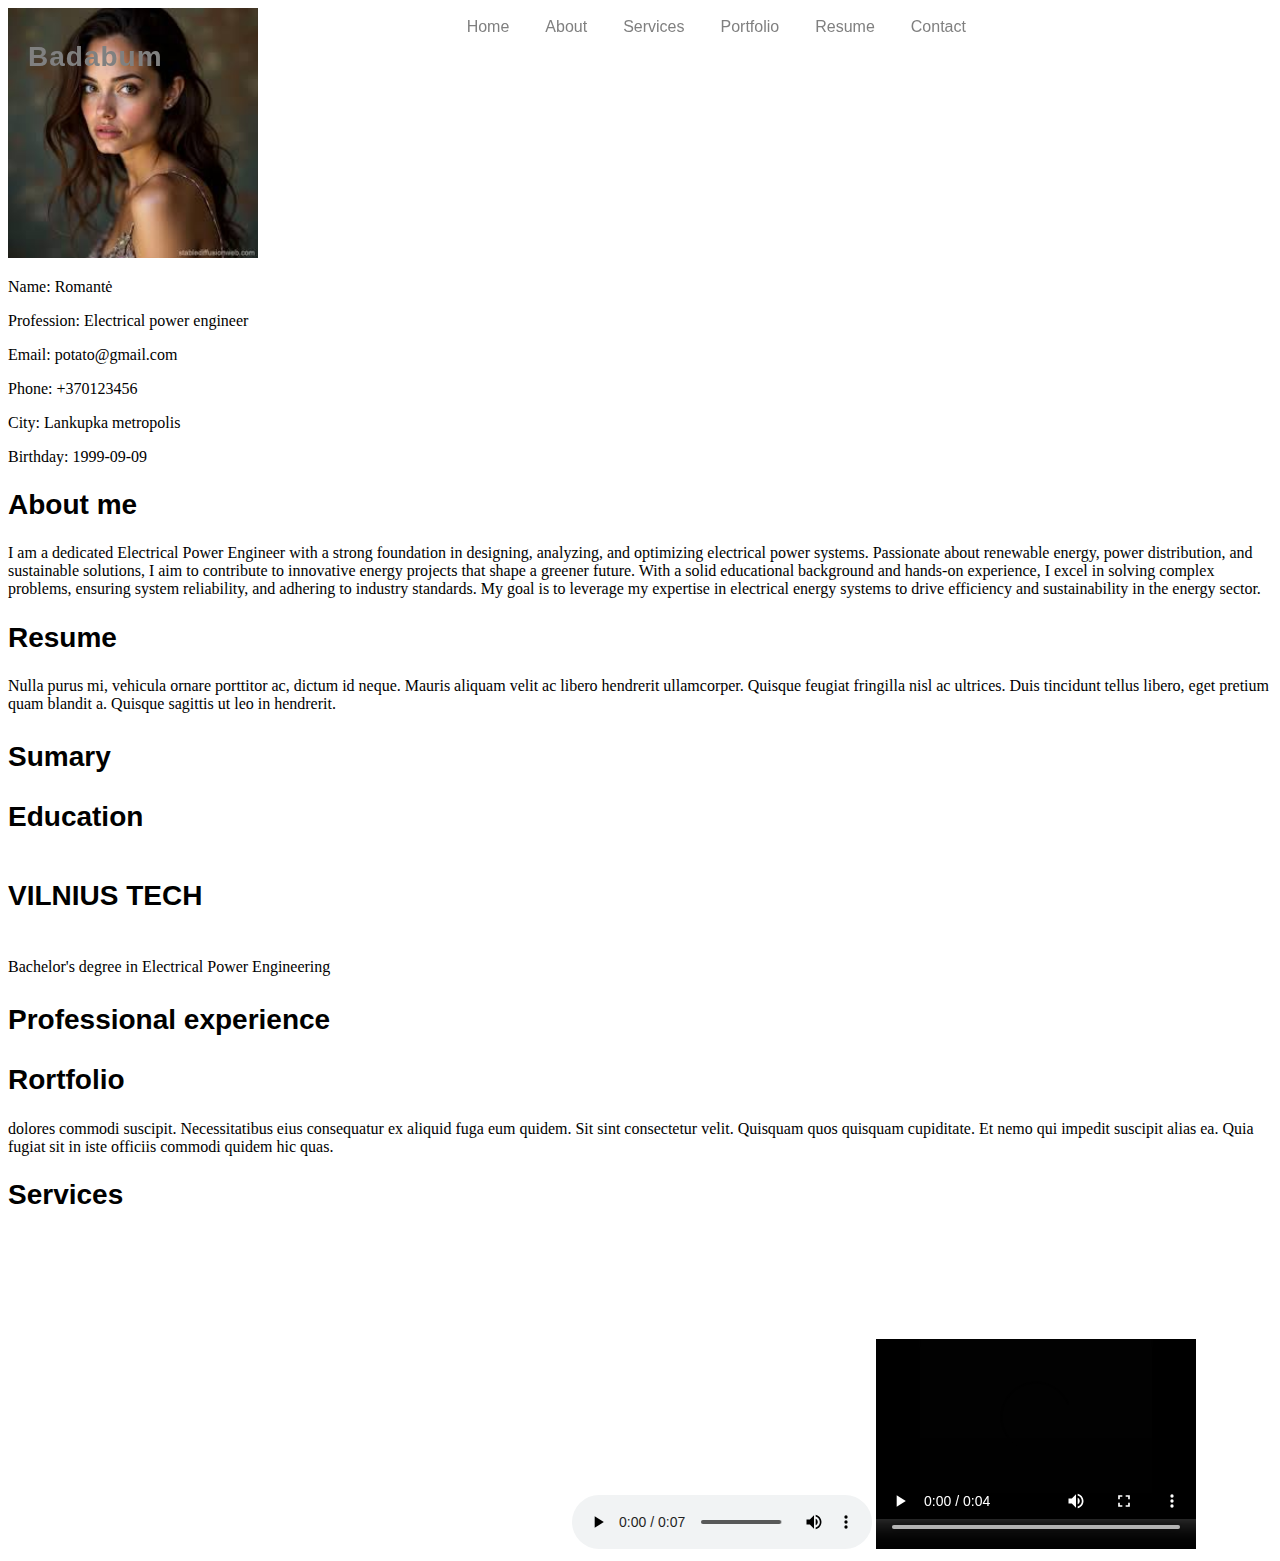
<file: index.html>
<!DOCTYPE html>
<html lang="lt"> 
<head>
    <link rel="stylesheet" href="style.css">
    <meta charset="UTF-8"> 
    <meta name="description" content="Papildoma užduotis">
    <meta name="author" content="--Romantė Šiupšinskaitė"> 
    
    <title>Laboratorinis darbas</title> 
    
</head>
    <!-- Header -->
    <header class="header">
        <div class="header-name">
            <h2>Badabum</h2>
        </div>

        <!-- Desktop Navigation -->
        <div class="menu-buttons d-none d-md-flex">
            <a href="#home">Home</a>
            <a href="#about">About</a>
            <a href="#services">Services</a>
            <a href="#portfolio">Portfolio</a>
            <a href="#resume">Resume</a>
            <a href="#resume">Contact</a>
        </div>

        <!-- Mobile Dropdown -->
        <div class="dropdown d-md-none">
            <button class="menu-icon dropdown-toggle" onclick="toggleDropdown()">☰</button>
            <ul class="dropdown-menu" id="dropdownMenu">
                <li><a href="#home">Home</a></li>
                <li><a href="#about">About</a></li>
                <li><a href="#resume">Resume</a></li>
                <li><a href="#portfolio">Portfolio</a></li>
                <li><a href="#services">Services</a></li>
                <li><a href="#contact">Contact</a></li>
            </ul>
        </div>
    </header>
    <body>
        
    <div class="About">
        <img src="nuotraukos/jolie.jpg" width="250">
        <p><b>Name: </b>Romantė</p>
        <p><b>Profession: </b>Electrical power engineer</p>
        <P><b>Email: </b>potato@gmail.com</P>
        <p><b>Phone: </b>+370123456</p>
        <p><b>City: </b>Lankupka metropolis</p>
        <p><b>Birthday: </b>1999-09-09</p>
        <h2>About me</h2>
        <p>I am a dedicated Electrical Power Engineer with a strong foundation in designing, analyzing, and optimizing electrical power systems.
             Passionate about renewable energy, power distribution, and sustainable solutions, 
             I aim to contribute to innovative energy projects that shape a greener future. 
             With a solid educational background and hands-on experience, I excel in solving complex problems, ensuring system reliability, 
             and adhering to industry standards. My goal is to leverage my expertise in electrical energy systems to drive efficiency and 
             sustainability in the energy sector.
        </p>
    </div>
    <div class="Resume">
        <h2>Resume</h2>
        <p>Nulla purus mi, vehicula ornare porttitor ac, dictum id neque. Mauris aliquam velit ac libero hendrerit ullamcorper.
             Quisque feugiat fringilla nisl ac ultrices. Duis tincidunt tellus libero, eget pretium quam blandit a. 
             Quisque sagittis ut leo in hendrerit. </p>
       <h3><b>Sumary</b></h3>
       <h3><b>Education</b></h3>
            <h5>VILNIUS TECH</h4>
            <p>Bachelor's degree in Electrical Power Engineering</p>
       <h3><b>Professional experience</b></h3>

    </div>
    <div class="Portolio">
        <h2>Rortfolio</h2>
        <p>dolores commodi suscipit. Necessitatibus eius consequatur ex aliquid fuga eum quidem. Sit sint consectetur velit. 
        Quisquam quos quisquam cupiditate.
        Et nemo qui impedit suscipit alias ea. Quia fugiat sit in iste officiis commodi quidem hic quas.</p>
        
    </div>
    <div class="Services">
        <h2>Services</h2>
        <iframe width="560" height="315" src="https://www.youtube.com/embed/xvFZjo5PgG0?si=SnqcnWjACPlX6Sy1" 
        title="YouTube video player" frameborder="0" allow="accelerometer; autoplay; clipboard-write; encrypted-media; 
        gyroscope; picture-in-picture; web-share"
         referrerpolicy="strict-origin-when-cross-origin" allowfullscreen></iframe>
         <audio controls>
            <source src="audio.mp3" type="audio/mpeg">
         </audio>
         <video width="320" height="240" controls>
            <source src="video.mp4" type="video/mp4">
         </video>
    </div>
    </body>
</html>
</file>
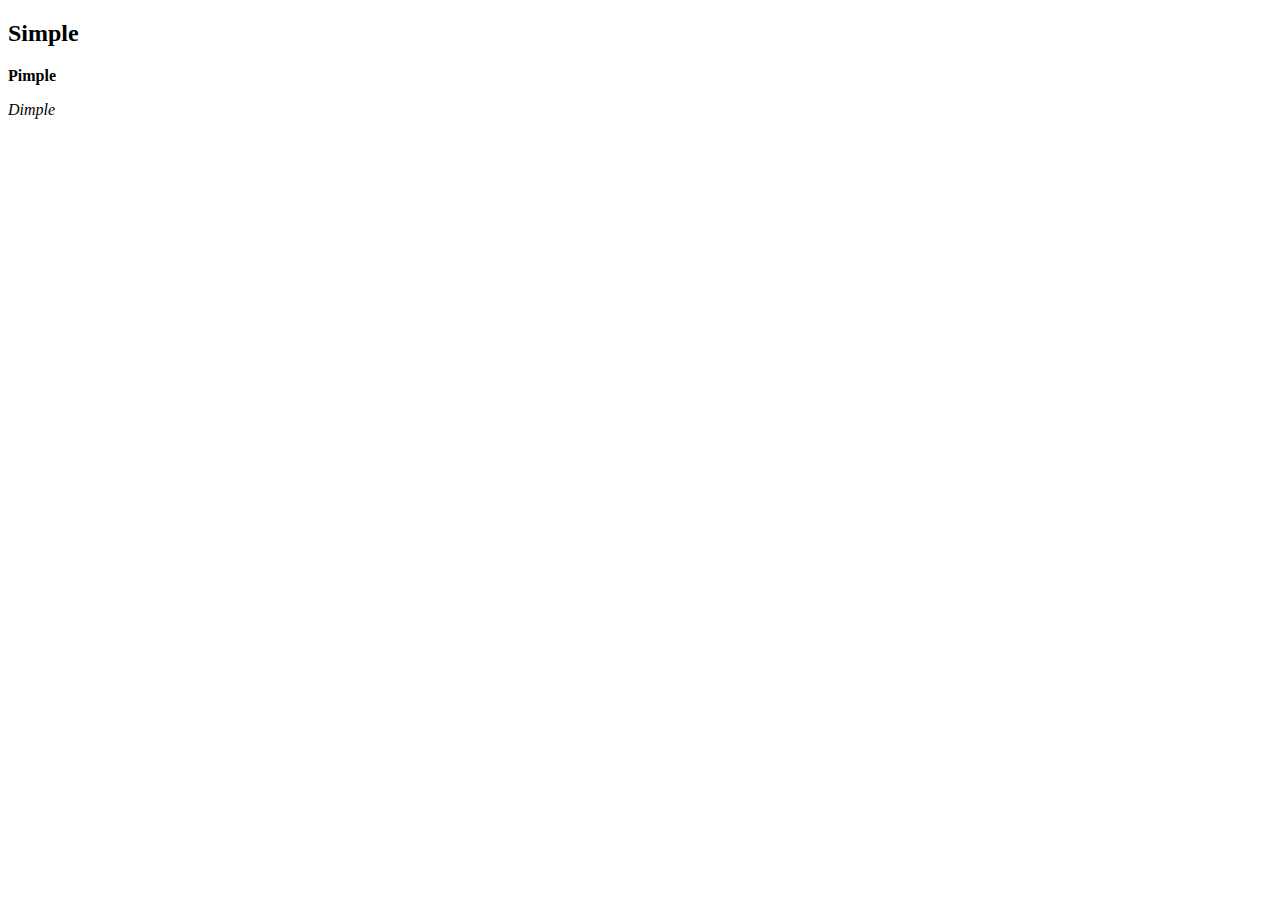
<file: papildoma.html>
<!DOCTYPE html>
<html lang="lt"> 
<head>
    <meta charset="UTF-8"> 
    <meta name="description" content="Papildoma užduotis">
    <meta name="author" content="--Romantė Šiupšinskaitė"> 
    
    <title>Laboratorinis darbas</title> 
</head>
    <body>
    <p>
        <h2> Simple</h2>
    </p>
    <b><label> Pimple</label></b>
    <p><i><label> Dimple</label></i></p>
    </body>
</html>
</file>
<file: style.css>
html, body {
    font-family: 'Times New Roman', Times, serif;
    font-weight: 200;
}
h1, h2,h3,h4,h5 {
    font-family: 'Franklin Gothic Medium', 'Arial Narrow', Arial, sans-serif;
    font-size: 28px;
    font-weight: bold;
}
.header {
    width: 100%;
    display: flex;
    justify-content: space-between;
    align-items:right;
    padding: 10px 20px;
    color: blue;
    position: fixed;
    z-index: 2;
}

.header-name h2{
    color: grey;
    font-weight: bold;
    letter-spacing: 1px;
}

.menu-buttons a {
    font-family:Arial, Helvetica, sans-serif;
    padding: 8px 16px;
    font-size: 16px;
    color: grey;
    text-decoration: none;
    transition: 0.3s;
}

.menu-buttons a:hover {
    background-color: white;
    color: rgb(174, 34, 134);
}

/* Hamburger Menu */
.menu-icon {
    font-size: 24px;
    color: rgb(44, 2, 2);
    background: none;
    border: none;
    cursor: pointer;
    padding: 8px;
}

.menu-icon::after{
    content: none;
}

.dropdown-menu {
    display: none;
    position: absolute;
    right: 20px;
    list-style: none;
    padding: 10px;
    border-radius: 8px;
    box-shadow: 0 4px 8px rgba(0, 0, 0, 0.3);
}

.dropdown-menu li {
    margin: 5px 0;
}

.dropdown-menu li a {
    color: white;
    text-decoration: none;
    padding: 8px;
    display: block;
    font-weight: bold;
}

.dropdown-menu li a:hover {
    background-color: white;
    color: black;
}
</file>
